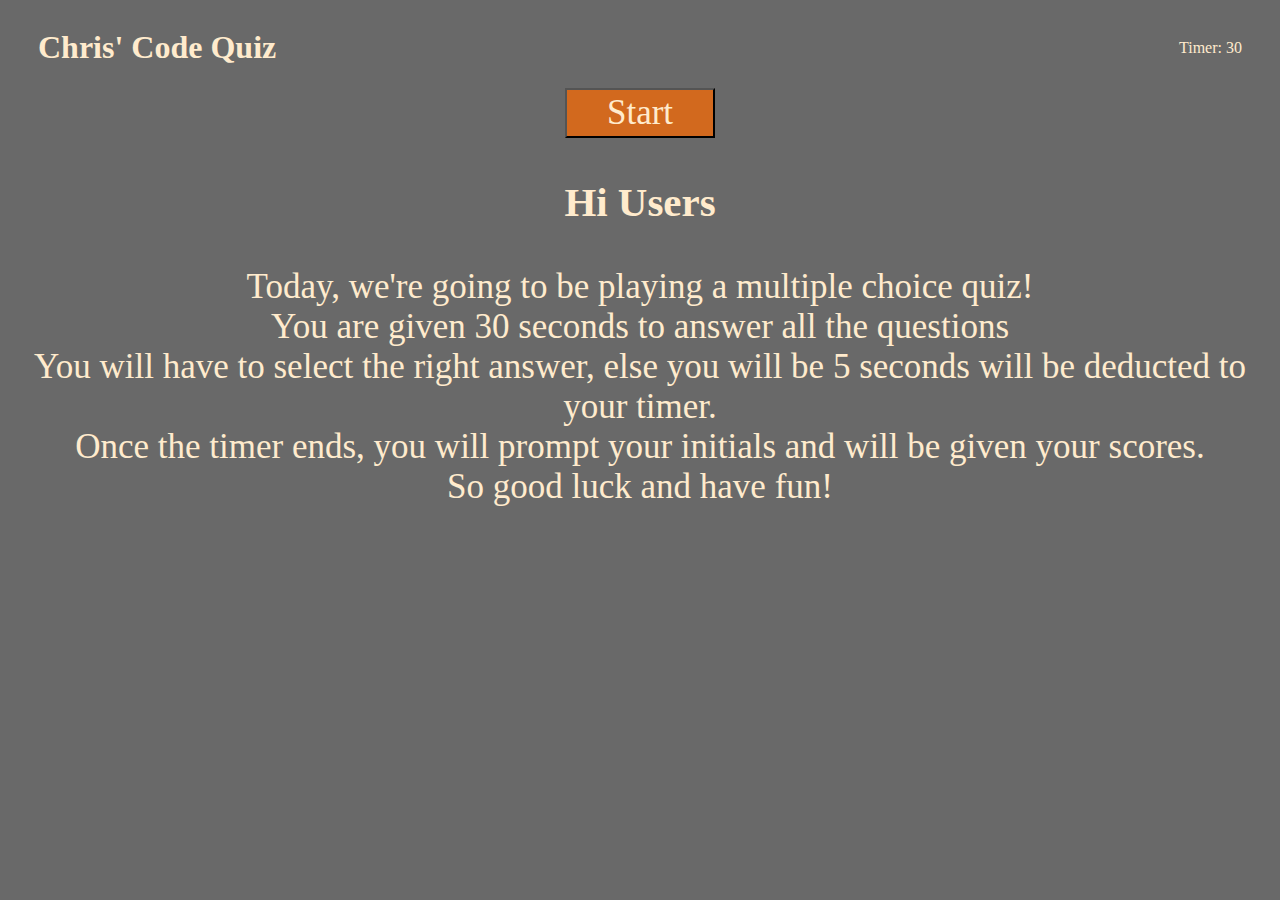
<file: index.html>
<html>
    <!-- Head Links -->
    <head>
        <title>Code Quiz</title>
        <meta charset="UTF-8" />
        <meta name="viewport" content="width=device-width, initial-scale=1" />
        <!-- <link rel="stylesheet" href="./assets/css/style.css"> -->
        <link rel="stylesheet" href="./assets/css/styles.css">
    </head>
    <!-- Header of the page -->
    

    <body>
        <header>
            <title>Code Quiz</title>
        </header>
        <!-- Navigation bar for timer and other information -->
        <div class="navigationBar">
        <h1>Chris' Code Quiz</h1>
        <nav>
            <ul>
                <li id="timerLi">Timer: 30</li>
            </ul>
        </nav>
        </div>        

        
        <!-- Question Container -->
    <div class="center">
        <section>
        <button id="startBtn" class="start-button">Start</button>
        <div id="gameRules" class="gameRules">
            <h3>Hi Users</h3>
            <div>Today, we're going to be playing a multiple choice quiz!</div>
            <div>You are given 30 seconds to answer all the questions</div>
            <div>You will have to select the right answer, else you will be 5 seconds will be deducted to your timer.</div>
            <div>Once the timer ends, you will prompt your initials and will be given your scores.</div>
            <div>So good luck and have fun!</div>
        </div>
        </section>
        <section class="queSection">
            <div id="question"></div>
            <div id="answers">
                <div class="answer" id="A" onclick="checkAnswer('A')"></div>
                <div class="answer" id="B" onclick="checkAnswer('B')"></div>
                <div class="answer" id="C" onclick="checkAnswer('C')"></div>
                <div class="answer" id="D" onclick="checkAnswer('D')"></div>
            </div>
            <div id="questionResult"></div>
        </section>
    </div>
    


    <section class="center" id="endQuiz">
        <h2>All done</h2>
        <p>Your final score is <span id="finalScore"></span></p>
        <p>Enter initials: <input type="text" id="initialTxt" /> <button id="initialSubmit">Submit</button></p>
        
    </section>


    <section class="center" id="scoreList">
        <div id="retakeBtn" >Retake the Quiz</div>
        
    </section>
    <script type="text/javascript" src="./assets/js/scripts.js"></script>
    <footer>
            <!-- Just the footer -->
    </footer>
    </body>
    
    <!-- Footer of the page // Scrip tags included -->

   
    
</html>
</file>
<file: assets/css/style.css>
* {
  box-sizing: border-box;
}

body {
  font-family: Arial;
  margin: 0;
  display: flex;
  flex-direction: column;
  min-height: 100vh;
  justify-content: flex-start;
  background: linear-gradient(0deg, rgba(19,41,61,1) 0%, rgba(237,245,249,1) 63%);
}

.reset-button {
  font-size: 16px;
  height: 30px;
  line-height: 8px;
  margin-top: 20px;
}

.win-loss-container {
  display: flex;
  justify-content: space-between;
  margin-top: 16px;
}

button {
  background: radial-gradient(circle, rgba(240,230,140,1) 0%, rgba(187,96,33,0.9542191876750701) 100%);
  border-radius: 8px;
  color: #13293d;
  cursor: pointer;
  font-size: 2em;
  letter-spacing: 0.21px;
  line-height: 16px;
  max-width: 255px;
  padding: 20px 52px;
  text-align: center;
  transition-duration: 0.15s;
  transition-property: background-color;
  transition-timing-function: linear;
  margin-top: 0.6em;
}

header {
  padding: 40px;
  text-align: center;
  background: #13293d;
  color: #fff;
  border-bottom:30px #879274;
}

main {
  display: flex;
  flex-wrap: wrap;
  justify-content: space-around;
}

section {
  flex: 0 auto;
  padding: 8px;
  margin-top: 50px;
  background-color: white;
  border-radius: 8px;
}

.word-guess {
  width: 55vw;
  height: 400px;
}

.results {
  width: 30vw;
  height: 400px;
}

.card {
  background: radial-gradient(circle, rgba(240,230,140,1) 0%, rgba(187,124,33,0.604079131652661) 100%);
  border: 1px solid #eceff1;
  border-radius: 8px;
  box-shadow: rgba(60, 64, 67, 2) 0 1px 2px 0,
    rgba(60, 64, 67, 0.15) 0 2px 4px 3px;
  margin: auto;
  padding: 20px;
}

.word-blanks {
  line-height: 360px;
}

.large-font {
  font-size: 3.5em;
  text-align:center;
}

.timer {
  height: 240px;
  padding: 10px;
  background: #13293d;
  color: #fff;
  text-align: center;
}

.timer-text {
  padding: 55px;
}

@media screen and (max-width: 1183px) {
  main {
    flex-direction: column;
  }

  .word-guess,
  .results {
    width: 90vw;
  }

  section {
    background-color: white;
    margin: 20px auto;
    width: 92vw;
  }
}

@media screen and (max-width: 504px) {
  .large-font {
    font-size: 2em;
  }

  .reset-button {
    font-size: 12px;
    width: 20ox;
    
  }

  .timer {
    height: 200px;
  }
 
}
</file>
<file: assets/css/styles.css>
* {
    color: blanchedalmond;
    background-color: dimgray;
    font-family: 'Times New Roman', serif;
    /* border-style: dotted; */
}

/* Navigation Bar */
.navigationBar {
    display: flex;
    /* padding: 20px; */
    width: 100%;
    align-items: center;
    text-align: center;
}
.navigationBar h1 {
    padding-left: 30px;
}


.navigationBar nav {
    margin-left: auto;
}
nav ul {
    list-style: none;
    padding-right: 30px;
}

/* Question Section */

button {
    height: 50px;
    width: 150px;
    font-size: 35px;
    background-color: chocolate;
}

section {
    font-size: 35px;
}

.queSection {
    display: none;
}

#endQuiz {
    display: none;
}

#scoreList {
    display: none;
}

.center {
    text-align: center;
    width: 100%;
}

#question {
    padding: 10px;
    font-size: 35px;
}

.answer {
    width:;
    padding: 10px;
    font-size: 1.5rem;
    /* background-color: burlywood; */

    /* color: black; */
}
</file>
